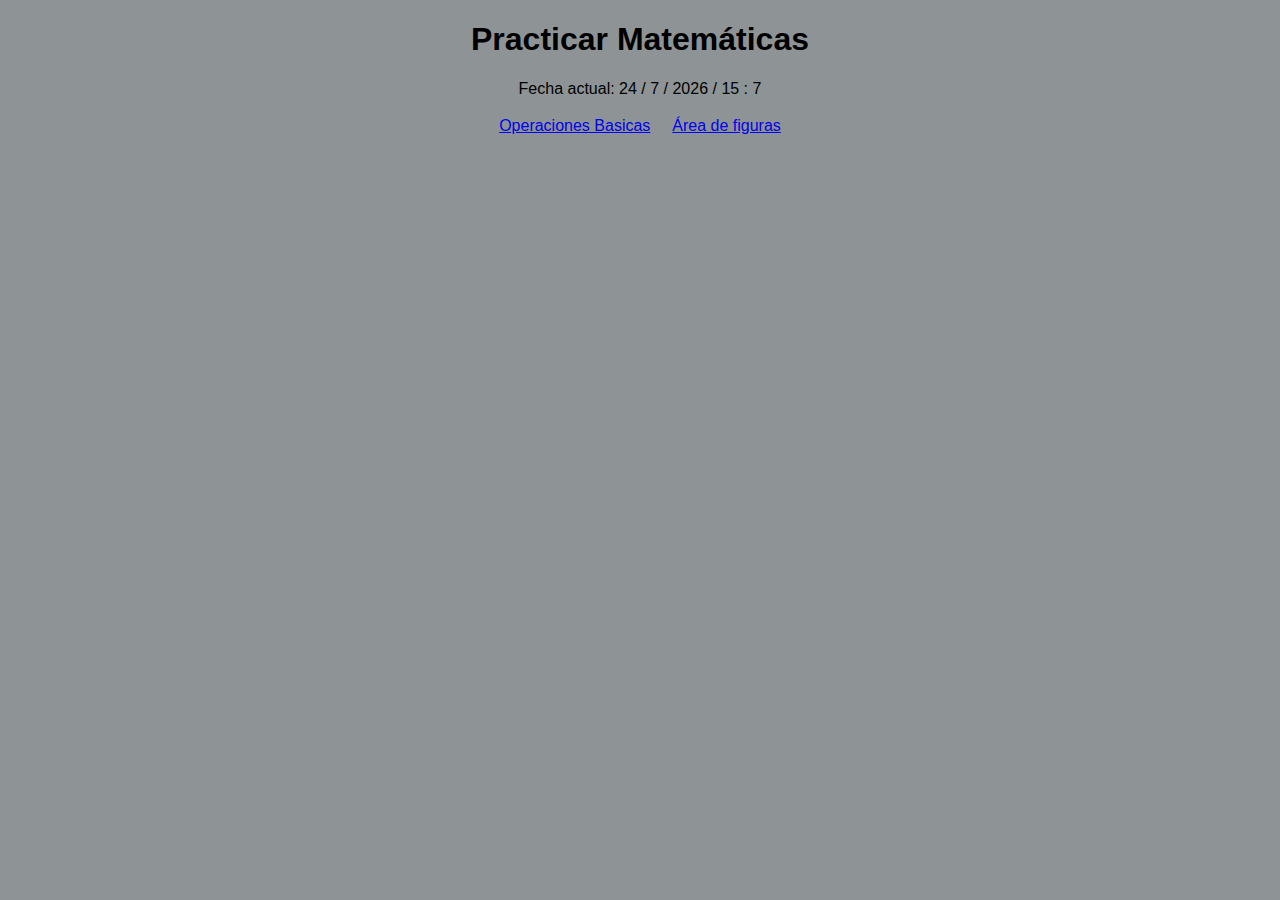
<file: index.html>
<!DOCTYPE html>
<html lang="en">
<head>
    <meta charset="UTF-8">
    <meta name="viewport" content="width=device-width, initial-scale=1.0">
    <title>Document</title>
    <link rel="preconnect" href="https://fonts.googleapis.com">
    <link rel="preconnect" href="https://fonts.gstatic.com" crossorigin>
    <link href="https://fonts.googleapis.com/css2?family=Nunito+Sans:opsz,wght@6..12,400;6..12,700;6..12,800&display=swap" rel="stylesheet">
    <link rel="stylesheet" href="css/normalize.css">
    <link rel="stylesheet" href="css/styles.css">
</head>
<body>

    <div class="container">

        <h1>Practicar Matemáticas</h1>

        <p class="fecha">Fecha actual: <span>12/02/2023</span></p>

        <table class="tabla">
            <tr>
                <td> 
                    <a href="operacionesBasicas.html" target="_blank">Operaciones Basicas</a>
                </td>
                <td> 
                    <a href="areaFiguras.html"  target="_blank">Área de figuras</a>
                </td>

            </tr>
        
        </table>

    </div>

    <script src="js/fecha.js"></script>
</body>
</html>
</file>
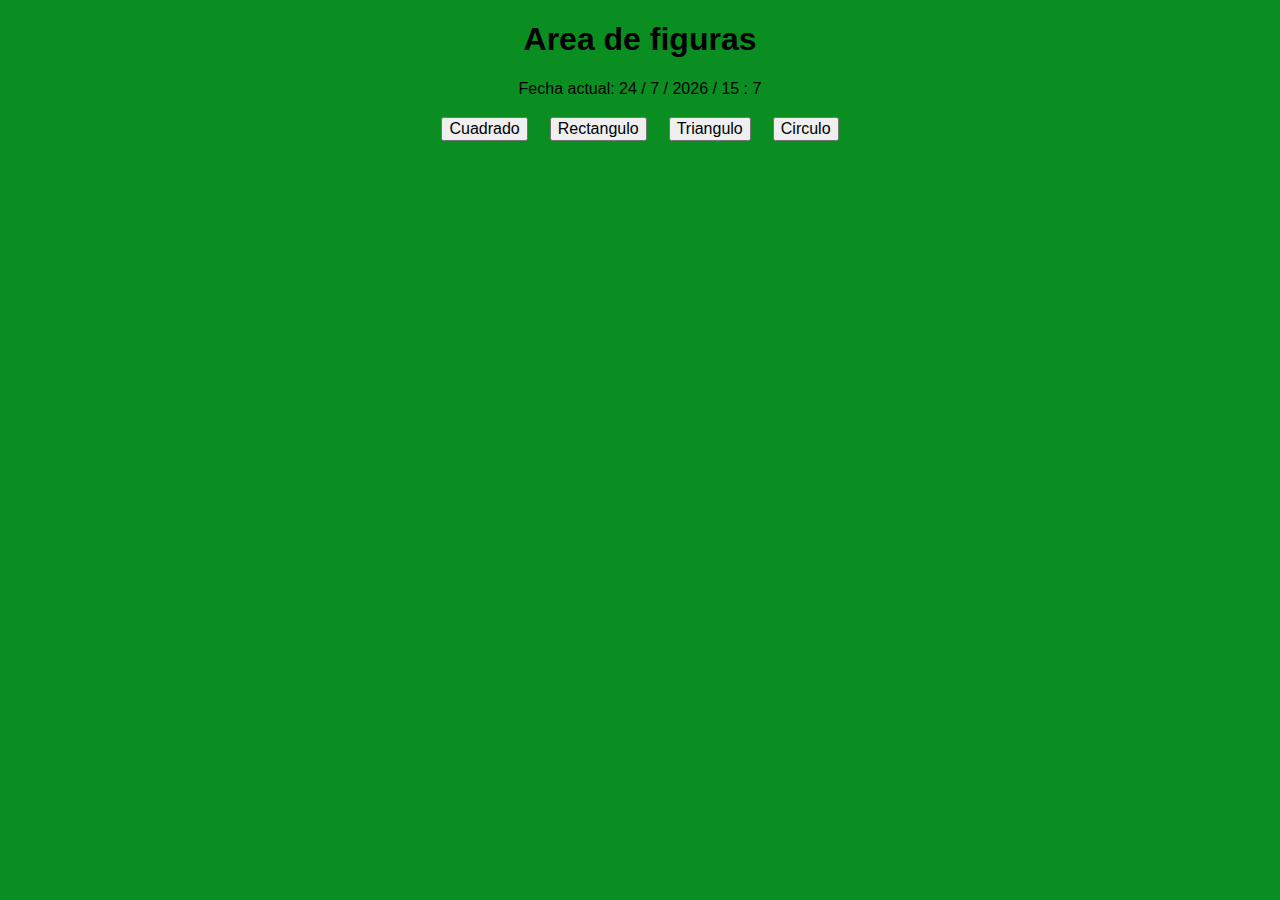
<file: areaFiguras.html>
<!DOCTYPE html>
<html lang="en">
<head>
    <meta charset="UTF-8">
    <meta name="viewport" content="width=device-width, initial-scale=1.0">
    <title>Document</title>
    <link rel="preconnect" href="https://fonts.googleapis.com">
    <link rel="preconnect" href="https://fonts.gstatic.com" crossorigin>
    <link href="https://fonts.googleapis.com/css2?family=Nunito+Sans:opsz,wght@6..12,400;6..12,700;6..12,800&display=swap" rel="stylesheet">
    <link rel="stylesheet" href="../css/normalize.css">
    <link rel="stylesheet" href="../css/styles.css">
</head>
<body class="bg-verde-claro">
    <h1>Area de figuras</h1>
    <p class="fecha">Fecha actual: <span>12/02/2023</span></p>
    <table class="tabla">
        <tr>
            <td> 
                <button id="btn-cuadrado">Cuadrado</button>
            </td>
            <td> 
                <button id="btn-rectangulo">Rectangulo</button>
            </td>
            <td> 
                <button id="btn-triangulo">Triangulo</button>
            </td>
            <td> 
                <button id="btn-circulo">Circulo</button>
            </td>

        </tr>
    
    </table>

    <script src="js/area_figuras.js"></script>
    <script src="js/fecha.js"></script>

</body>
</html>
</file>
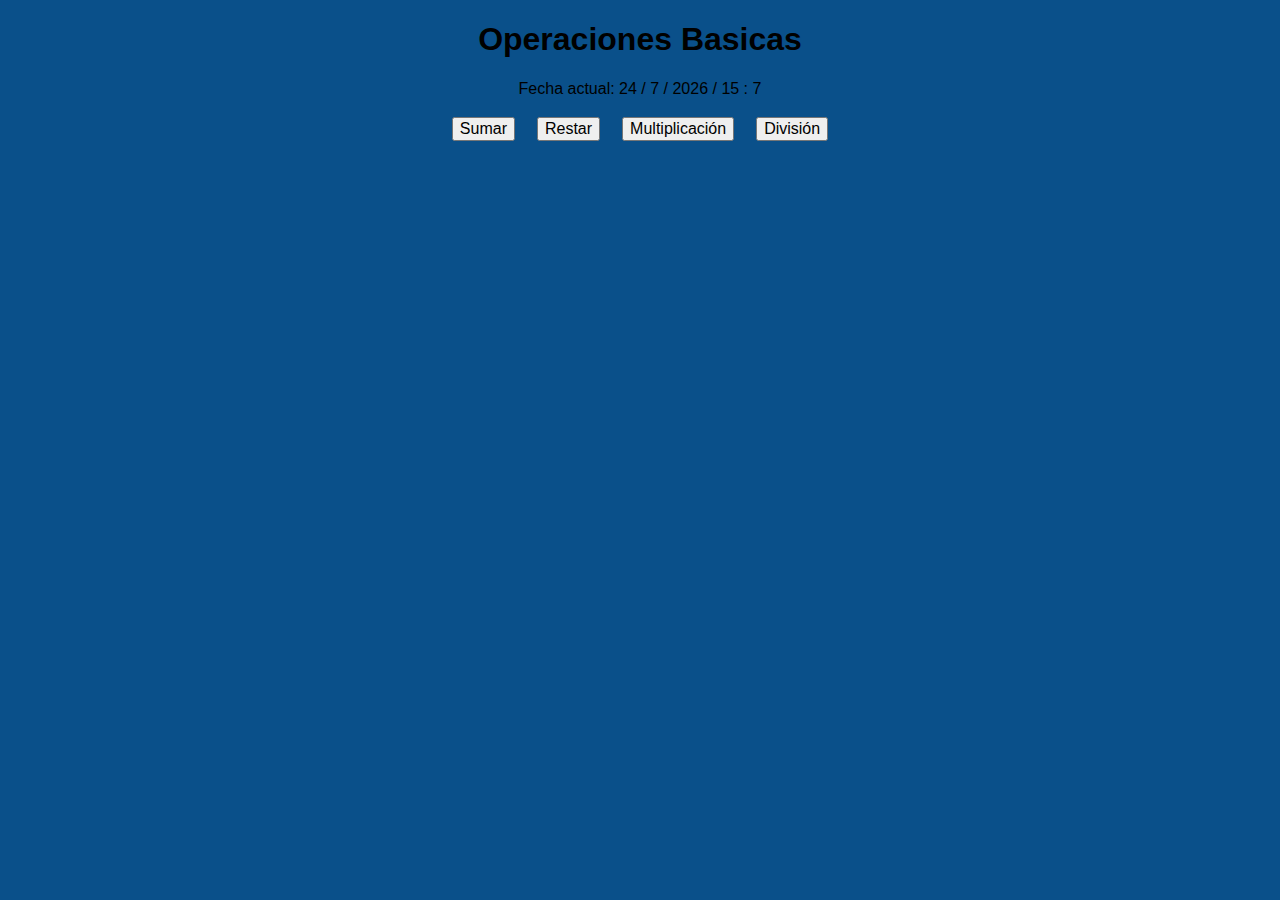
<file: operacionesBasicas.html>
<!DOCTYPE html>
<html lang="en">
<head>
    <meta charset="UTF-8">
    <meta name="viewport" content="width=device-width, initial-scale=1.0">
    <title>Document</title>
    <link rel="preconnect" href="https://fonts.googleapis.com">
    <link rel="preconnect" href="https://fonts.gstatic.com" crossorigin>
    <link href="https://fonts.googleapis.com/css2?family=Nunito+Sans:opsz,wght@6..12,400;6..12,700;6..12,800&display=swap" rel="stylesheet">
    <link rel="stylesheet" href="css/normalize.css">
    <link rel="stylesheet" href="css/styles.css">
</head>
<body class="bg-azul-claro">
    <h1>Operaciones Basicas</h1>
    <p class="fecha">Fecha actual: <span>12/02/2023</span></p>
    <table class="tabla">
        <tr>
            <td> 
                <button id="btn-sumar">Sumar</button>
            </td>
            <td> 
                <button id="btn-restar">Restar</button>
            </td>
            <td> 
                <button id="btn-multiplicacion">Multiplicación</button>
            </td>
            <td> 
                <button id="btn-division">División</button>
            </td>

        </tr>
    
    </table>

    <script src="js/operaciones_basicas.js"></script>
    <script src="js/fecha.js"></script>

</body>
</html>
</file>
<file: css/styles.css>
:root{
    --gris: hsl(189, 3%, 57%);
    --azulClaro: hsl(207, 86%, 29%);
    --verdeClaro: hsl(130, 86%, 30%);
}

html{
    box-sizing: border-box;
    font-size: 62.5%;
}

*, *::before, *::after{
    box-sizing: inherit;
}

body{
    font-size: 16px; /*transformar escala de 1rem a 10px*/
    background-color: var(--gris);
    font-family: 'Manrope', sans-serif;
    color: var(--celesteClaro);
}

h1, h2, h3, p {
    text-align: center;
}

.container{
    width: 80%;
    margin: 0 auto;
}

.tabla{
    width: 100%;
}

.tabla tr{
    display: flex;
    justify-content: center; 
    gap: 2rem;   
}

.bg-azul-claro{
    background-color: var(--azulClaro);
}

.bg-verde-claro{
    background-color: var(--verdeClaro);
}
</file>
